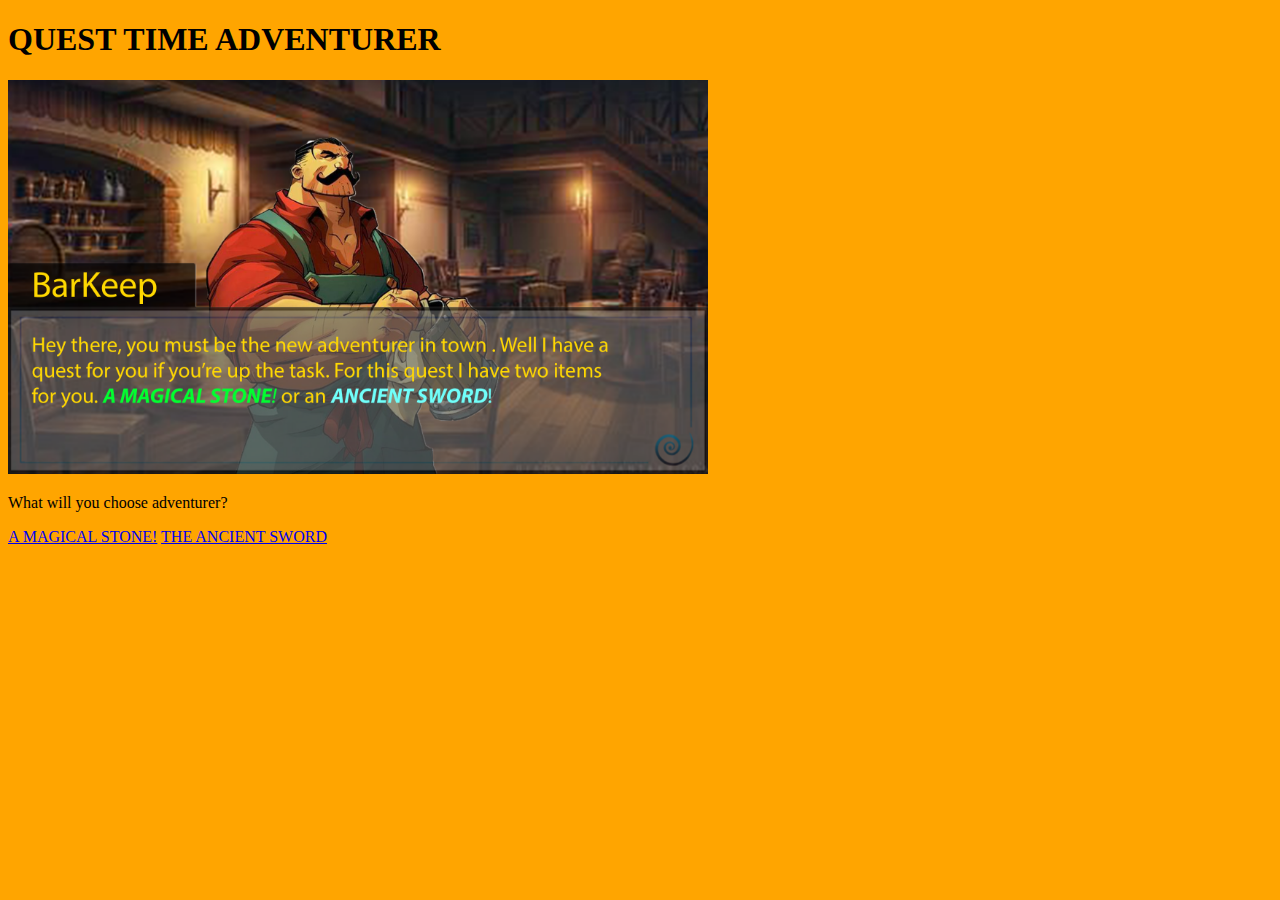
<file: mmpcode/index.html>
<!DOCTYPE html>
<html>
    <head>
        <title> 
            QUEST TIME
        </title>
        <link rel="stylesheet" type+="text/css" href="style.css">
    </head>
    <body style="background-color:orange;">
        <h1> QUEST TIME ADVENTURER </h1>
        <img src="barkeep.png" width="700px"> 
        <p>
        What will you choose adventurer?
        </p> 
        <a href="stone.html">A MAGICAL STONE!</a>
        <A href="sword.html">THE ANCIENT SWORD</A>
    </body>

</html>
</file>
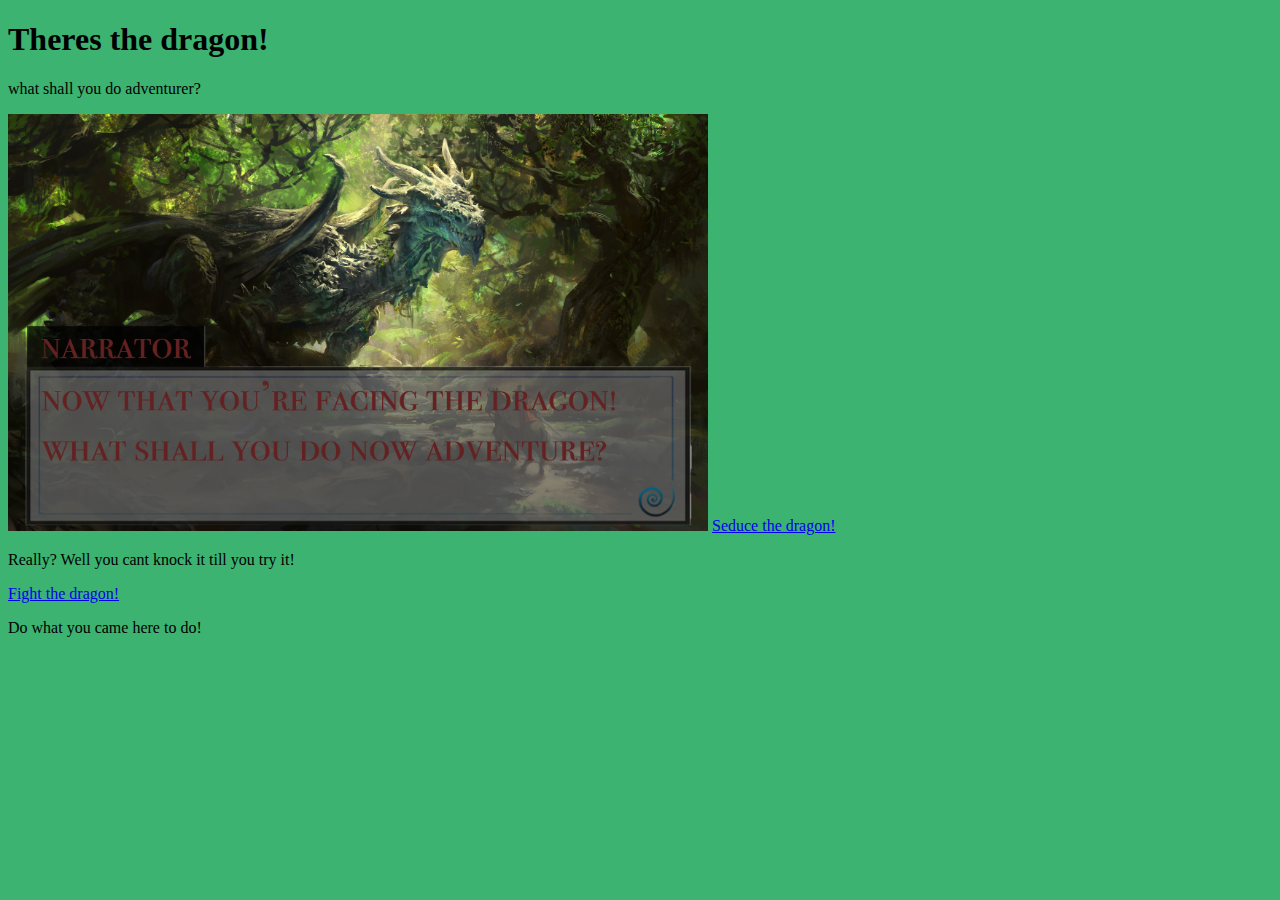
<file: mmpcode/dragon.html>
<!DOCTYPE html>
<hmtl>
<head>
    <title>
dragon
    </title>
</head>
<body style="background-color: mediumseagreen;">
    <h1>Theres the dragon!</h1>
    <p>what shall you do adventurer?</p>
    <img src="dragon.png" width="700px">
    <a href="seduce.html">Seduce the dragon!</a>
    <p>Really? Well you cant knock it till you try it!</p>
    <a href="fight.html">Fight the dragon!</a>
    <p>Do what you came here to do!</p>
</body>
</hmtl>
</file>
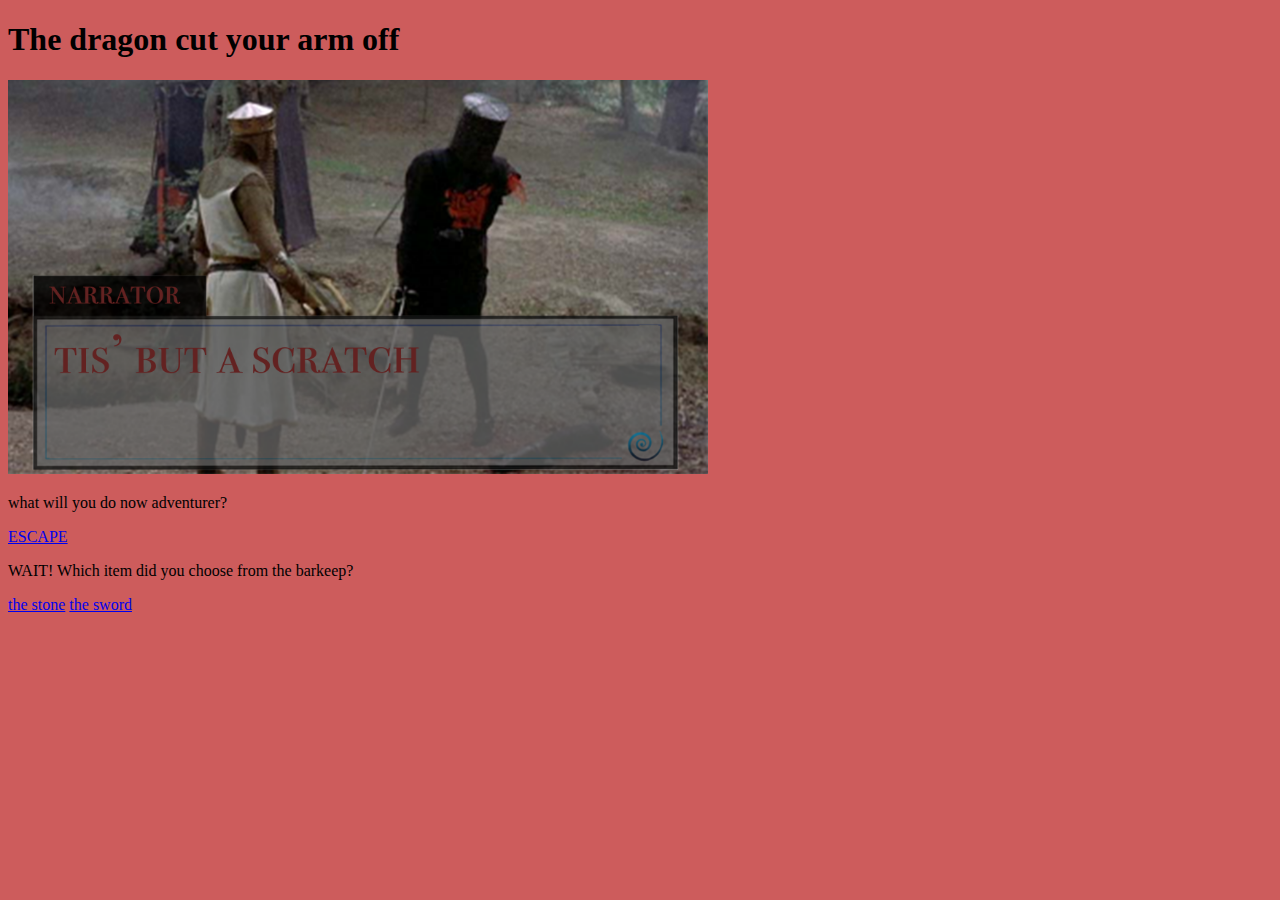
<file: mmpcode/fight.html>
<!DOCTYPE html>
<html>
    <head>
        <title>
            Fight
        </title>
    </head>
    <body style="background-color: indianred;">
        <h1>The dragon cut your arm off </h1>
        <img src="montypython.png" width="700px">
        <p>what will you do now adventurer?</p>
        <a href="run.html">ESCAPE</a>
        <p> WAIT! Which item did you choose from the barkeep?</p>
        <a href="magicalstone.html">the stone</a>
        <a href="ancientsword.html">the sword</a>
    </body>
</html>
</file>
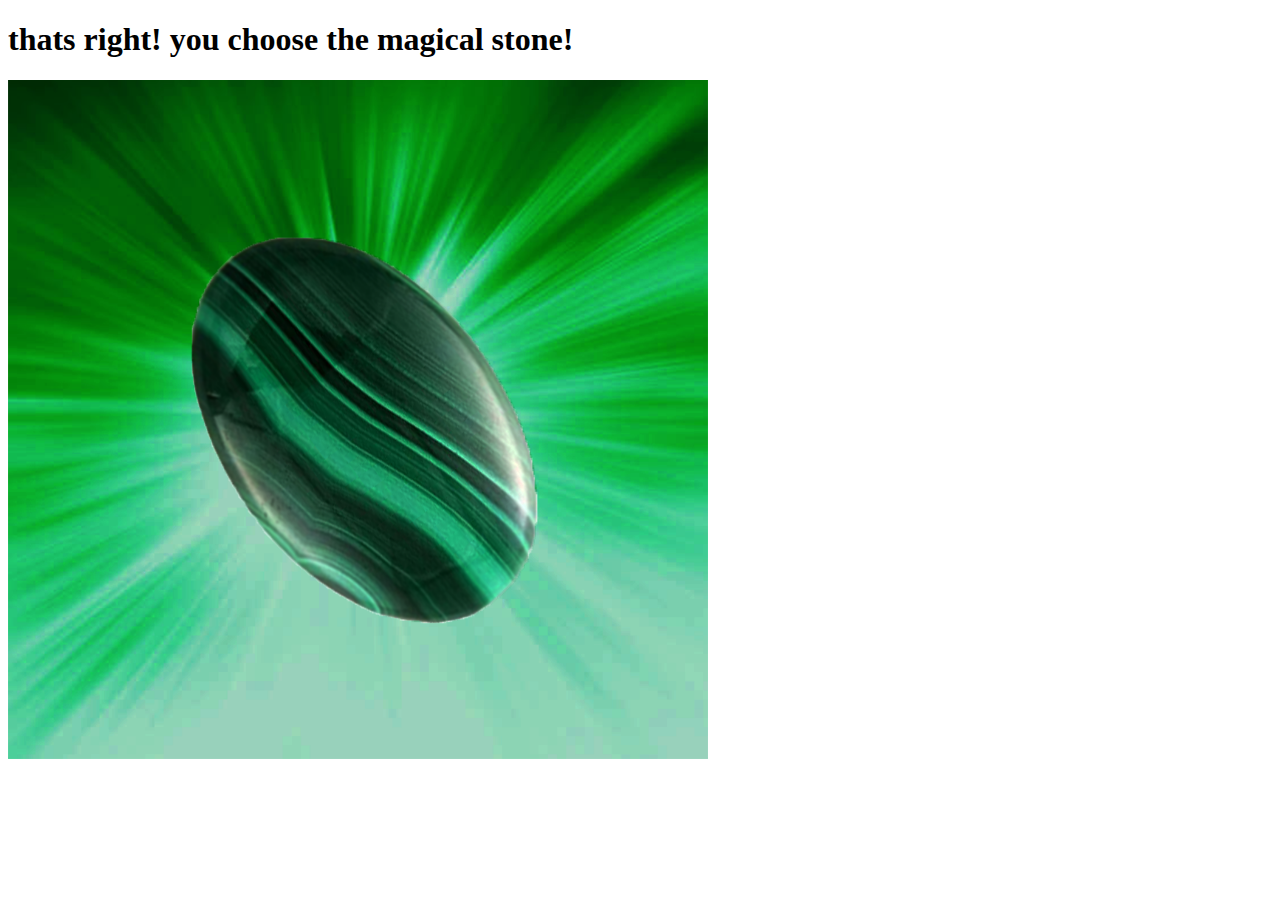
<file: mmpcode/magicalstone.html>
<!DOCTYPE html>
<html>
    <head>
        <title>
            magical stone
        </title>
    </head>
    <body>
        <h1>thats right! you choose the magical stone!</h1>
        <img src="glowstone.png" width="700px">
        
    </body>
</html>
</file>
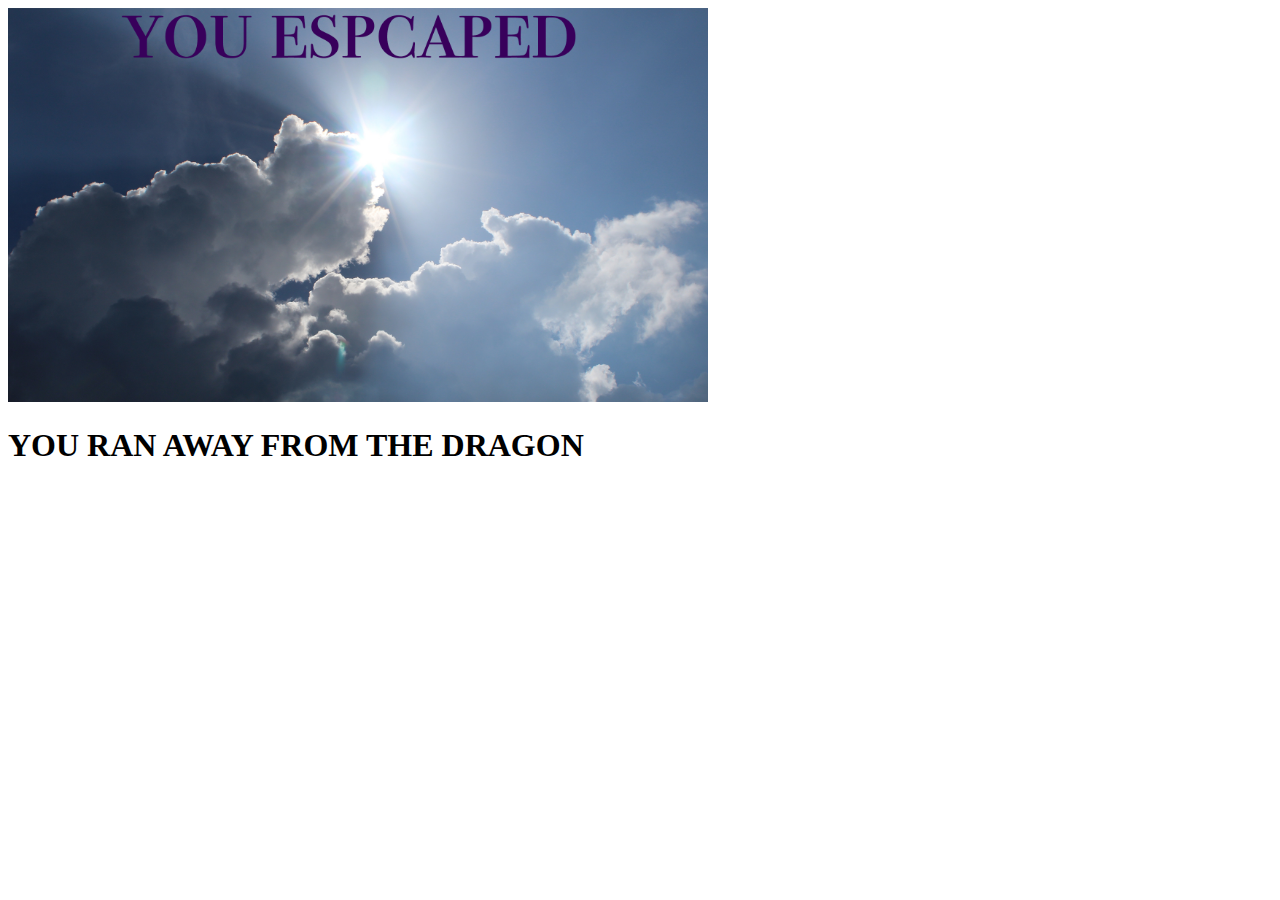
<file: mmpcode/run.html>
<!DOCTYPE html>
<html>
    <head>
        <title>
            run
        </title>
    </head>
    <body>
     <img src="escape.png" width="700px">
        <h1>YOU RAN AWAY FROM THE DRAGON</h1>
    </body>
</html>
</file>
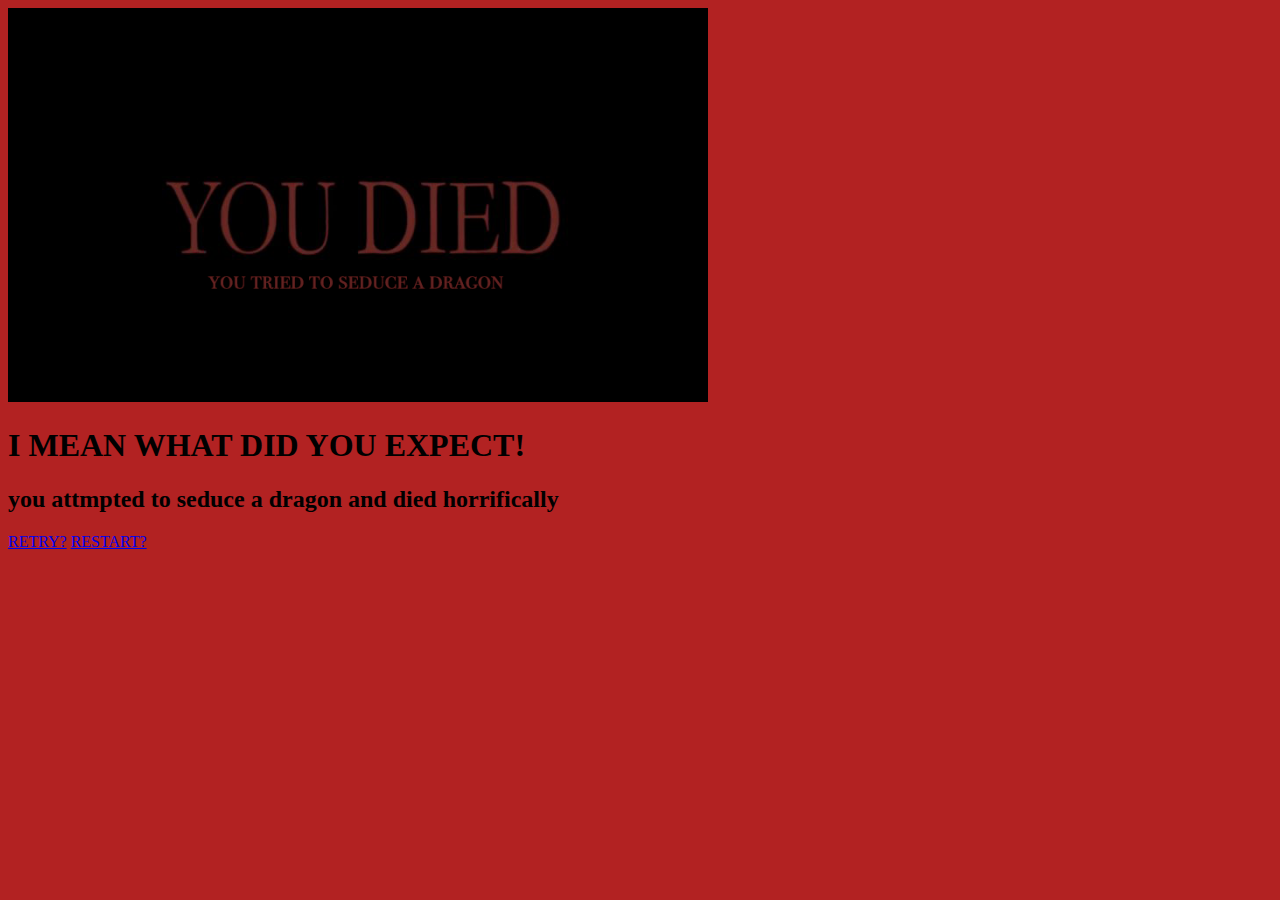
<file: mmpcode/seduce.html>
<!DOCTYPE html>
<hmtl>
    <head>
        <title>
            Seducing GONE WRONG
        </title>
    </head>
    <body style="background-color: firebrick;">
        <img src="death.png" width="700px">
        <h1>
        I MEAN WHAT DID YOU EXPECT!
        </h1>
        <h2>
            you attmpted to seduce a dragon and died horrifically
        </h2>
        <a href="dragon.html">RETRY?</a>
        <a href="index.html">RESTART?</a>
    </body>
</hmtl>
</file>
<file: mmpcode/style.css>
/* 
    color:blueviolet;
    background-color: aquamarine;
    width:200;
    height:300px;
} */
</file>
